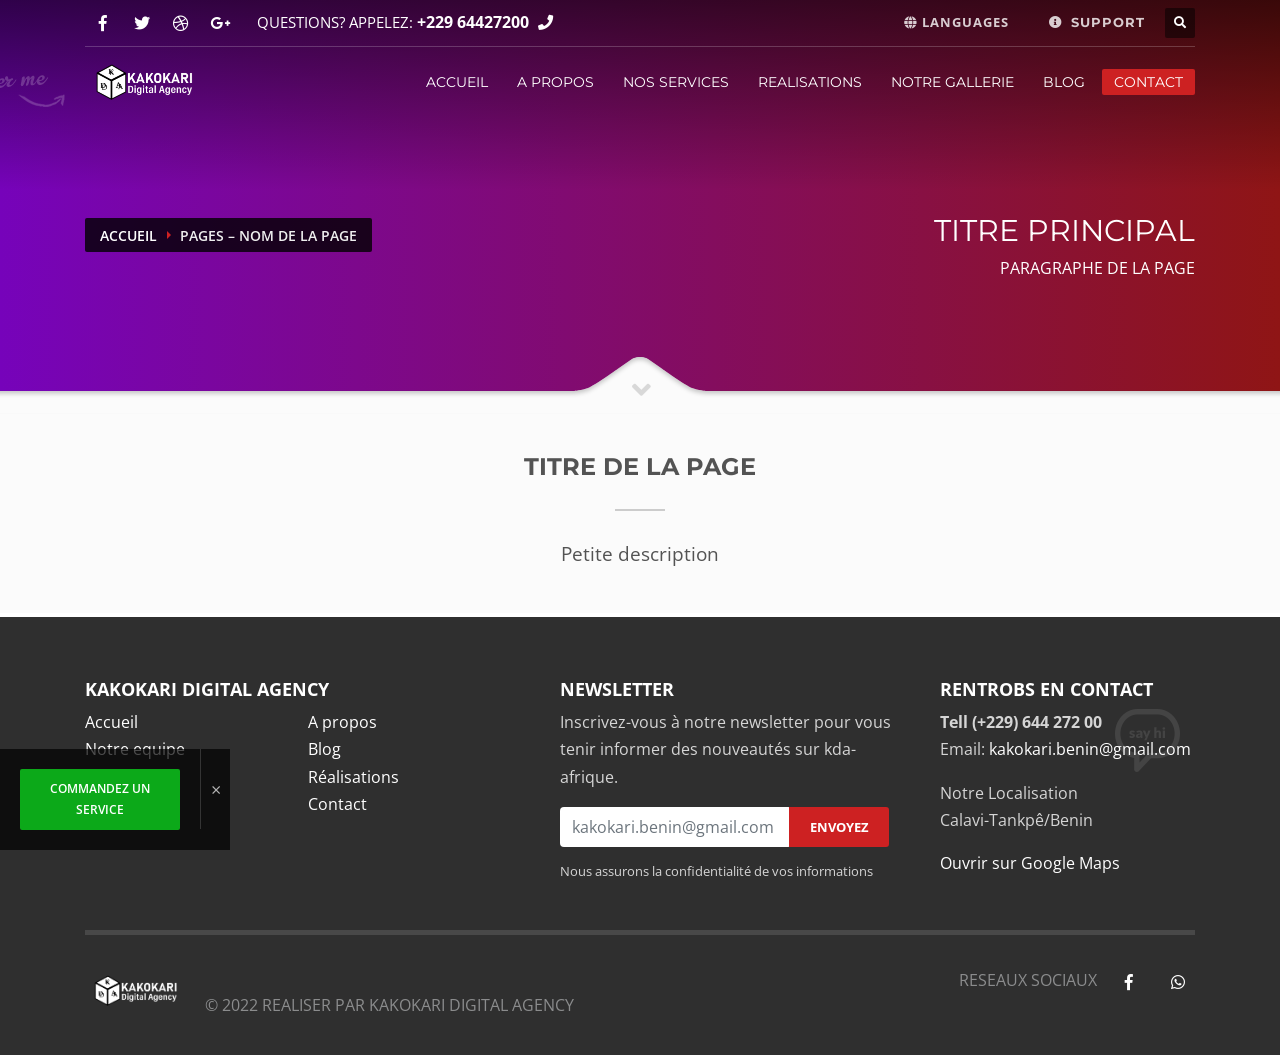
<file: exemple.html>
<!doctype html>
<html dir="ltr" lang="en-US" class="no-js">
<head>

	<!-- meta -->
	<meta http-equiv="content-type" content="text/html; charset=utf-8" />

	<meta name="viewport" content="width=device-width, initial-scale=1, shrink-to-fit=no">

	<!-- Uncomment the meta tags you are going to use! Be relevant and don't spam! -->

	<!-- <meta name="keywords" content="premium html template, unique premium template, multipurpose template" />
	<meta name="description" content="Kallyas is an ultra-premium, responsive theme built for todays websites. Create your website, fast."> -->

	<!-- Title -->
	<title>KAKOKARI DIGITAL AGENCY | Digitalisons le monde</title>


	<!-- iDevices & Retina Favicons -->
	<link rel="apple-touch-icon-precomposed" type="image/x-icon" href="images/kda-icon.png" sizes="72x72" />
	<link rel="apple-touch-icon-precomposed" type="image/x-icon" href="images/kda-icon.png" sizes="114x114" />
	<link rel="apple-touch-icon-precomposed" type="image/x-icon" href="images/kda-icon.png" sizes="144x144" />
	<link rel="apple-touch-icon-precomposed" type="image/x-icon" href="images/kda-icon.png" />

	<!--  Desktop Favicons  -->
	<link rel="icon" type="image/png" href="images/kda-icon.png" sizes="32x32">

	<!-- Google Fonts CSS Stylesheet // More here http://www.google.com/fonts#UsePlace:use/Collection:Open+Sans -->
	<link href="http://fonts.googleapis.com/css?family=Open+Sans:300,400italic,400,600,600italic,700,800,800italic" rel="stylesheet" type="text/css">
	<link href='http://fonts.googleapis.com/css?family=Montserrat:400,700' rel='stylesheet' type='text/css'>

	<!-- ***** Boostrap Custom / Addons Stylesheets ***** -->
	<link rel="stylesheet" href="css/bootstrap.css" type="text/css" media="all">

	<!-- Font Awesome icons library -->
	<link rel="stylesheet" href="fonts/font-awesome/css/font-awesome.min.css" type="text/css" media="all">

	<!-- Required CSS file IOS Slider element -->
	<link rel="stylesheet" href="css/sliders/ios/style.css" type="text/css" media="all">

	<!-- ***** Main + Responsive & Base sizing CSS Stylesheet ***** -->
	<link rel="stylesheet" href="css/template.css" type="text/css" media="all">
	<link rel="stylesheet" href="css/responsive.css" type="text/css" media="all">
	<link rel="stylesheet" href="css/base-sizing.css" type="text/css" media="all">

	<!-- Modernizr Library -->
	<script type="text/javascript" src="js/modernizr.min.js"></script>

	<!-- jQuery Library -->
	<script type="text/javascript" src="js/jquery.js"></script>
</head>

<body class="preloader">
	
	<!-- Support Panel -->
	<input type="checkbox" id="support_p" class="panel-checkbox">
	<div class="support_panel">
		<div class="support-close-inner">
			<label for="support_p" class="spanel-label inner">
				<span class="support-panel-close">×</span>
			</label>
		</div>	
		<div class="container">		
			<div class="row">
				<div class="col-sm-12 col-md-12 col-lg-9">
					<!-- Title -->
					<h4 class="m_title mb-20">
						COMMENT LANCER LA COMMANDE
					</h4>

					<!-- Content - how to shop steps -->
					<div class="m_content how_to_shop">
						<div class="row">
							<div class="col-sm-4">
								<span class="number">1</span> Cliquer sur commander.
							</div>
							<!--/ col-sm-4 -->

							<div class="col-sm-4">
								<span class="number">2</span> Remplir le formulaire.
							</div>
							<!--/ col-sm-4 -->

							<div class="col-sm-4">
								<span class="number">3</span> Payer les frais selon le moyen convenu.
							</div>
							<!--/ col-sm-4 -->
						</div>
						<!--/ row -->

						<p>
							Si vous rentrez un problème ou avez un difficultez à remplir le formule, s'il vous plaît faites- le nous avoir en nous envoyant un email sur kakokari.benin@gmail.com. Merci!
							
						</p>
					</div>
					<!--/ Content - how to shop steps -->
				</div>
				<!--/ col-sm-12 col-md-12 col-lg-9 -->

				<div class="col-sm-12 col-md-12 col-lg-3">
					<!-- Title -->
					<h4 class="m_title mb-20">
						HEURES D'OUVERTURES
					</h4>

					<!-- Content -->
					<div class="m_content">
						Tous les jours<br>
						24h/24
					</div>
					<!--/ Content -->
				</div>
				<!--/ col-sm-12 col-md-12 col-lg-3 -->
			</div>
			<!--/ row -->
		</div>
		<!--/ container -->
	</div>
	<!--/ Support Panel -->


	<!-- buy panel -->
	<div class="buybtn-panel">
		<span class="buybtn-close" id="buybtn-close"></span>
		<a href="#" target="_blank" class="buybtn-cta">
			COMMANDEZ UN SERVICE
		</a>
		<script>
			jQuery(function($) {
				var closeBtn = jQuery('#buybtn-close'),
					panel = closeBtn.parent();
				setTimeout(function(){
					panel.addClass('is-hidden');
				}, 2500);
				closeBtn.on('click', function(){
					panel.toggleClass('is-hidden');
				})
			});
		</script>
	</div>
	<!--/ buy panel -->

	

	<!-- Page Wrapper -->
	<div id="page_wrapper">
		<!-- Header style 1 -->
		<header id="header" class="site-header cta_button" data-header-style="1">
			<!-- Header background -->
			<div class="kl-header-bg"></div>
			<!--/ Header background -->

			<!-- Header wrapper -->
			<div class="site-header-wrapper">
				<!-- Header Top wrapper -->
				<div class="site-header-top-wrapper">
					<!-- Header Top container -->
					<div class="siteheader-container container">
						<!-- Header Top -->
						<div class="site-header-row site-header-top d-flex flex-row">
							<!-- Header Top Left Side -->
							<div class="site-header-top-left w-md-60 w-50 d-flex justify-content-start">
								<!-- Header Top Social links -->
								<ul class="topnav social-icons sc--clean align-self-center">
									<li>
										<a href="#" target="_self" title="Facebook">
											<i class="fab fa-facebook-f"></i>
										</a>
									</li>
									<li>
										<a href="#" target="_self" title="Twitter">
											<i class="fab fa-twitter"></i>
										</a>
									</li>
									<li>
										<a href="#" target="_self" title="Dribbble">
											<i class="fab fa-dribbble"></i>
										</a>
									</li>
									<li>
										<a href="#" target="_self" title="Google Plus">
											<i class="fab fa-google-plus-g"></i>
										</a>
									</li>
								</ul>
								<!--/ Header Top Social links -->

								<div class="clearfix visible-xxs">
								</div>

								<!-- Top Header contact text -->
								<div class="kl-header-toptext align-self-center">	
									<span class="topnav-item--text">QUESTIONS? APPELEZ: </span>
									<a href="tel:0900 800 900" class="fw-bold">+229 64427200</a>
									<i class="phone-header fas fa-phone ml-5 visible-xs visible-sm visible-md"></i>
								</div>
								<!--/ Top Header contact text -->
							</div>
							<!--/ .site-header-top-left -->

							<!-- Header Top Right Side -->
							<div class="site-header-top-right w-md-40 w-50 d-flex justify-content-end">
								<!-- Languages -->
								<div class="topnav topnav--lang align-self-center">
									<div class="languages drop">
										<a href="#" class="topnav-item">
											<span class="fas fa-globe xs-icon"></span>
											<span class="topnav-item--text">LANGUAGES</span>
										</a>
										<div class="pPanel">
											<ul class="inner">
												<li class="toplang-item active">
													<a href="#">
														<img src="images/en.svg" alt="English" class="toplang-flag "> English
													</a>
												</li>
												<li class="toplang-item">
													<a href="#">
														<img src="images/fr.svg" alt="Francais" class="toplang-flag "> Francais
													</a>
												</li>
												<li class="toplang-item">
													<a href="#">
														<img src="images/es.svg" alt="Espanol" class="toplang-flag "> Espanol
													</a>
												</li>
											</ul>
										</div>
									</div>
								</div>
								<!--/ Languages -->

								<div class="topnav support--panel align-self-center">
									<!-- Support panel trigger -->
									<label for="support_p" class="topnav-item spanel-label">
										<i class="fas fa-info-circle support-info"></i>
										<span class="topnav-item--text">SUPPORT</span>
									</label>
									<!--/ Support panel trigger -->
								</div>

								<!-- Login trigger -->
								<!-- <div class="topnav login--panel align-self-center">
									<a class="topnav-item popup-with-form" href="#login_panel">
										<i class="login-icon fas fa-sign-in-alt visible-xs xs-icon"></i>
										<span class="topnav-item--text">LOGIN</span>
									</a>
								</div> -->
								<!--/ Login trigger -->			

								<!-- header search -->
								<div id="search" class="header-search align-self-center">
									<a href="#" class="searchBtn "><span class="fas fa-search white-icon"></span></a>
									<div class="search-container">
										<form id="searchform" class="header-searchform" action="https://www.google.com/search" method="get" target="_blank">
											<input id="q" name="q" maxlength="20" class="inputbox" type="text" size="20" value="SEARCH ..." onblur="if (this.value=='') this.value='SEARCH ...';" onfocus="if (this.value=='SEARCH ...') this.value='';">
											<button type="submit" id="searchsubmit" class="searchsubmit fas fa-search white-icon"></button>
										</form>
									</div>
								</div>
								<!--/ header search -->
							</div>
							<!--/ .site-header-top-right -->
						</div>
						<!--/ .site-header-row .site-header-top -->

						<!-- Header separator -->
						<div class="separator site-header-separator"></div>
						<!--/ Header separator -->
					</div>
					<!--/ .siteheader-container .container -->
				</div>
				<!--/ Header Top wrapper -->

				<!-- Header Main wrapper -->
				<div class="site-header-main-wrapper d-flex">
					<!-- Header Main container -->
					<div class="siteheader-container container align-self-center">
						<!-- Header Main -->
						<div class="site-header-row site-header-main d-flex flex-row justify-content-between">
							<!-- Header Main Left Side -->
							<div class="site-header-main-left d-flex justify-content-start align-items-center">
								<!-- Logo container-->
								<div class="logo-container hasInfoCard logosize--yes">
									<!-- Logo -->
									<h1 class="site-logo logo" id="logo">
										<a href="index.html" title="">
											<img src="images/logo-kda.png" class="logo-img" alt="Kallyas" title="KAKOKARI DIGITAL AGNECY" />
										</a>
									</h1>
									<!--/ Logo -->

									<!-- InfoCard -->
									<div id="infocard" class="logo-infocard">
										<div class="custom">
											<div class="row">
												<div class="col-sm-6 left-side d-flex">
													<div class="align-self-center">
														<div class="infocard-wrapper text-center">
															<img src="images/kda-icon.png" class="mb-25" alt="Kallyas" title="Kallyas" />
															<p>
																KAKOKARI DIGITAL AGENCY est une agence digital qui a pour objectif premier de reformer le domaine du digiatl dans  <strong>le monde
																</strong>.
															</p>
														</div>
														<!--/ infocard-wrapper -->
													</div>
													<!--/ .align-self-center -->
												</div>
												<!--/ col-sm-6 left-side d-flex -->

												<div class="col-sm-6 right-side">
													<div class="custom contact-details">
														<p>
															<strong>Notre Compagnie:</strong><br>
															Calavi TANKPÊ, Von après la pharmacie Shilo, en allant vert PARANA<br>
															<a href="mailto:kakokari.benin@gmail.com"> <strong>kakokari.benin@gmail.com</strong></a>
														</p>
														<a href="http://goo.gl/maps/1OhOu" class="map-link" target="_blank" title="">
															<span class="fas fa-map-marker-alt white-icon mr-10"></span>
															<span>Ouvir sur Google Maps</span>
														</a>
													</div>
													<div style="height:20px;">
													</div>
													<!-- Social links clean style -->
													<ul class="social-icons sc--clean">
														<li><a href="#" target="_self" class="fab fa-twitter" title="Twitter"></a></li>
														<li><a href="#" target="_self" class="fab fa-facebook-f" title="Facebook"></a></li>
														<li><a href="#" target="_self" class="fab fa-dribbble" title="Dribbble"></a></li>
														<li><a href="#" target="_blank" class="fab fa-google-plus-g" title="Google Plus"></a></li>
													</ul>
													<!--/ Social links clean style -->
												</div>
												<!--/ col-sm-6 right-side -->
											</div>
											<!--/ row -->
										</div>
										<!--/ custom -->
									</div>
									<!--/ InfoCard -->
								</div>
								<!--/ logo container-->

								<!-- Separator -->
								<div class="separator visible-xxs"></div>
								<!--/ Separator -->
							</div>
							<!--/ .site-header-main-left -->

							<!-- Header Main Center Side -->
							<div class="site-header-main-center d-flex justify-content-center align-items-center">
								<!-- Main Menu wrapper -->
								<div class="main-menu-wrapper">
									<!-- Responsive menu trigger -->
									<div id="zn-res-menuwrapper">
										<a href="#" class="zn-res-trigger "></a>
									</div>
									<!--/ responsive menu trigger -->

									<!-- main menu -->
									<div id="main-menu" class="main-nav zn_mega_wrapper ">
										<ul id="menu-main-menu" class="nav main-menu">
											<li>
												<a class="nav-link" href="index.html">ACCUEIL</a>
											</li>
											<li>
												<a class="nav-link" href="exemple.html">A PROPOS</a>
											</li>
											<li>
												<a class="nav-link" href="exemple.html">NOS SERVICES</a>
											</li>
											<li>
												<a class="nav-link" href="exemple.html">REALISATIONS</a>
											</li>
											<li>
												<a class="nav-link" href="exemple.html">NOTRE GALLERIE</a>
											</li>
											<li>
												<a class="nav-link" href="exemple.html">BLOG</a>
											</li>
											<li>
												<a class="nav-link" href="exemple.html">CONTACT</a>
											</li>
										</ul>
									</div>
									<!--/ main menu -->
								</div>
								<!--/ .main-menu-wrapper -->
							</div>
							<!--/ .site-header-main-center -->

							<!-- Header Main Right Side -->
					
							<!--/ .site-header-main-right -->
						</div>
						<!--/ .site-header-row .site-header-main -->
					</div>
					<!--/ .siteheader-container .container -->
				</div>
				<!--/ Header Main wrapper -->
			</div>
			<!--/ Header wrapper -->
		</header>
		<!-- / Header style 1 -->


		<!-- Page sub-header + Bottom mask style 3 -->
		<div id="page_header" class="page-subheader site-subheader-cst ">
			<div class="bgback"></div>

			<!-- Background -->
			<div class="kl-bg-source">
				<!-- Gradient overlay -->
				<div class="kl-bg-source__overlay" style="background: rgba(118,3,186,1); background: -moz-linear-gradient(left, rgba(118,3,186,1) 0%, rgba(143,21,21,1) 100%); background: -webkit-gradient(linear, left top, right top, color-stop(0%,rgba(118,3,186,1)), color-stop(100%,rgba(143,21,21,1))); background: -webkit-linear-gradient(left, rgba(118,3,186,1) 0%,rgba(143,21,21,1) 100%); background: -o-linear-gradient(left, rgba(118,3,186,1) 0%,rgba(143,21,21,1) 100%); background: -ms-linear-gradient(left, rgba(118,3,186,1) 0%,rgba(143,21,21,1) 100%); background: linear-gradient(to right, rgba(118,3,186,1) 0%,rgba(143,21,21,1) 100%);">
				</div>
				<!--/ Gradient overlay -->
			</div>
			<!--/ Background -->

			<!-- Animated Sparkles -->
			<div class="th-sparkles"></div>
			<!--/ Animated Sparkles -->

			<!-- Sub-Header content wrapper -->
			<div class="ph-content-wrap d-flex">
				<div class="container align-self-center">
					<div class="row">
						<div class="col-sm-12 col-md-6 col-lg-6">
							<!-- Breadcrumbs -->
							<ul class="breadcrumbs fixclear">
								<li><a href="index.html">Accueil</a></li>
								<li>Pages – Nom de la page</li>
							</ul>
							<!--/ Breadcrumbs -->
							<!--/ Current date -->

							<div class="clearfix"></div>
						</div>
						<!--/ col-sm-12 col-md-6 col-lg-6 -->

						<div class="col-sm-12 col-md-6 col-lg-6">
							<!-- Sub-header titles -->
							<div class="subheader-titles">
								<h2 class="subheader-maintitle">TITRE PRINCIPAL</h2>
								<h4 class="subheader-subtitle">PARAGRAPHE DE LA PAGE</h4>
							</div>
							<!--/ Sub-header titles -->
						</div>
						<!--/ col-sm-12 col-md-6 col-lg-6 -->
					</div>
					<!--/ row -->
				</div>
				<!--/ .container .align-self-center -->
			</div>
			<!--/ Sub-Header content wrapper .d-flex -->

			<!-- Sub-header Bottom mask style 3 -->
			<div class="kl-bottommask kl-bottommask--mask3">
				<svg width="2700px" height="57px" class="svgmask" viewBox="0 0 2700 57" version="1.1" xmlns="http://www.w3.org/2000/svg" xmlns:xlink="http://www.w3.org/1999/xlink">
					<defs>
						<filter x="-50%" y="-50%" width="200%" height="200%" filterUnits="objectBoundingBox" id="filter-mask3">
							<feOffset dx="0" dy="3" in="SourceAlpha" result="shadowOffsetInner1"></feOffset>
							<feGaussianBlur stdDeviation="2" in="shadowOffsetInner1" result="shadowBlurInner1"></feGaussianBlur>
							<feComposite in="shadowBlurInner1" in2="SourceAlpha" operator="arithmetic" k2="-1" k3="1" result="shadowInnerInner1"></feComposite>
							<feColorMatrix values="0 0 0 0 0   0 0 0 0 0   0 0 0 0 0  0 0 0 0.4 0" in="shadowInnerInner1" type="matrix" result="shadowMatrixInner1"></feColorMatrix>
							<feMerge>
								<feMergeNode in="SourceGraphic"></feMergeNode>
								<feMergeNode in="shadowMatrixInner1"></feMergeNode>
							</feMerge>
						</filter>
					</defs>
					<path d="M-2,57 L-2,34.007 L1268,34.007 L1284,34.007 C1284,34.007 1291.89,33.258 1298,31.024 C1304.11,28.79 1329,11 1329,11 L1342,2 C1342,2 1345.121,-0.038 1350,-1.64313008e-14 C1355.267,-0.03 1358,2 1358,2 L1371,11 C1371,11 1395.89,28.79 1402,31.024 C1408.11,33.258 1416,34.007 1416,34.007 L1432,34.007 L2702,34.007 L2702,57 L1350,57 L-2,57 Z" class="bmask-bgfill" filter="url(#filter-mask3)" fill="#fbfbfb"></path>
				</svg>
				<i class="fas fa-angle-down"></i>
			</div>
			<!--/ Sub-header Bottom mask style 3 -->
		</div>
		<!--/ Page sub-header + Bottom mask style 3 -->

		<!-- Title & sub-title section with cusstom paddings -->
        <section class="hg_section pt-50">
			<div class="container">
				<div class="row">				
					<div class="col-sm-12 col-md-12">
						<!-- Title element center aligned with bottom line -->
						<div class="clearfix text-center tbk-symbol--line tbk-icon-pos--after-title">
							<!-- Title with alternative font and bold style -->
							<h3 class="kl-font-alt fw-bold">
								TITRE DE LA PAGE
							</h3>

							<!-- Title bottom symbol -->
							<div class="tbk__symbol ">
								<span></span>
							</div>
							<!--/ Title bottom symbol -->

							<!-- Sub-title with custom font size -->
							<h4 class="tbk__subtitle fs-s">
								Petite description
							</h4>
						</div>
						<!--/ Title element center aligned with bottom line -->		
					</div>
					<!--/ col-sm-12 col-md-12 -->
				</div>
				<!--/ row -->
			</div>
			<!--/ container -->
		</section>
		<!--/ Title & sub-title section with custom paddings -->

	


		<!-- Footer - Default Style 1 -->
		<footer id="footer" data-footer-style="1">
			<div class="container">
				<div class="row">
					<div class="col-sm-12 col-md-5 mb-30">
						<!-- Title -->
						<h3 class="title m_title">
							KAKOKARI DIGITAL AGENCY
						</h3>

						<div class="sbs">
							<ul class="menu">
								<li><a href="index.html">Accueil</a></li>
								<li><a href="about-us.html">A propos</a></li>
								<li><a href="our-team.html">Notre equipe</a></li>
								<li><a href="faq.html">Blog</a></li>
								
								<li><a href="blog.html">Nos services</a></li>
								<li><a href="careers.html">Réalisations</a></li>
								<li><a href="process.html">Portfolio</a></li>
								<li><a href="contact-us.html">Contact</a></li>
							</ul>
						</div>
					</div>
					<!--/ col-sm-12 col-md-5 mb-30 -->

					<div class="col-sm-12 col-md-4 mb-30">
						<div class="newsletter-signup">
							<!-- Title -->
							<h3 class="title m_title">
								NEWSLETTER
							</h3>

							<p>
								Inscrivez-vous à notre newsletter pour vous tenir informer des nouveautés sur kda-afrique.
							</p>

							<form action="http://YOUR_USERNAME.DATASERVER.list-manage.com/subscribe/post-json?u=YOUR_API_KEY&amp;id=LIST_ID&c=?" method="post" id="mc-embedded-subscribe-form" name="mc-embedded-subscribe-form" class="validate" target="_blank" novalidate>
								<input type="email" value="" name="EMAIL" class="nl-email form-control" id="mce-EMAIL" placeholder="kakokari.benin@gmail.com" required>
								<input type="submit" name="subscribe" class="nl-submit" id="mc-embedded-subscribe" value="ENVOYEZ">
								<!-- real people should not fill this in and expect good things - do not remove this or risk form bot signups-->
								<div style="position: absolute; left: -5000px;">
									<input type="text" name="b_xxxxxxxxxxxxxxxxxxxCUSTOMxxxxxxxxx" value="">
								</div>
							</form>	

							<!-- Notification container -->
							<div id="notification_container"></div>

							<p><small>
								Nous assurons la confidentialité de vos informations </small>
							</p>
						</div><!-- end newsletter-signup -->
					</div>
					<!-- col-sm-12 col-md-4 mb-30 -->

					<div class="col-sm-12 col-md-3 mb-30">
						<!-- Title -->
						<h3 class="title m_title">
							RENTROBS EN CONTACT
						</h3>

						<!-- Contact details -->
						<div class="contact-details">
							<p>
								<strong>Tell (+229) 644 272 00</strong><br>
								Email: <a href="#">kakokari.benin@gmail.com</a>
							</p>

							<p>
								Notre Localisation<br>
								Calavi-Tankpê/Benin
							</p>

							<p>
								<a href="http://goo.gl/maps/1OhOu" target="_blank">
									<i class="icon-map-marker white-icon"></i>
									Ouvrir sur Google Maps
								</a>
							</p>
						</div>
						<!--/ .contact-details -->
					</div>
					<!--/ col-sm-12 col-md-3 mb-30 -->
				</div>
				<!--/ row -->

			

				<div class="row">
					<div class="col-sm-12">
						<div class="bottom clearfix">
							<!-- social-icons -->
							<ul class="social-icons sc--clean clearfix">
								<li class="title">RESEAUX SOCIAUX</li>
								<li><a href="#" target="_self" class="fab fa-facebook-f" title="Facebook"></a></li>
								<li><a href="#" target="_self" class="fab fa-whatsapp" title="Whatsapp"></a></li>
							</ul>
							<!--/ social-icons -->

							<!-- copyright -->
							<div class="copyright">
								<a href="index.html">
									<img src="images/logo-kda.png" alt="Kallyas" title="KAKOKARI DIGITAL AGNECY" width='100'/>
								</a>
								<br>
								<p>
									© 2022 REALISER PAR KAKOKARI DIGITAL AGENCY
								</p>
							</div>
							<!--/ copyright -->
						</div>
						<!--/ bottom -->
					</div>
					<!--/ col-sm-12 -->
				</div>
				<!--/ row -->
			</div>
			<!--/ container -->
		</footer>
		<!--/ Footer - Default Style 1 -->
	</div>
	<!--/ Page Wrapper -->


	<!-- Bubble-box with notification-box style -->
	<div class="bubble-box notification-box bg-purple" data-reveal-at="1200" data-hide-after="7000">
		<div class="bb--inner">
			<p>
				BIENVENUE SUR KDA-AFRIQUE.
			</p>
		</div>
		<span class="bb--close">
			<i class="fas fa-times"></i>
		</span>
	</div>
	<!--/ Bubble-box with notification-box style -->

	

	<!-- ToTop trigger -->
	<a href="#" id="totop">TOP</a>
	<!--/ ToTop trigger -->



	<!-- JS FILES // These should be loaded in every page -->
	<script type="text/javascript" src="js/bootstrap.min.js"></script>

	<!-- gère les slide et la video -->
	<script type="text/javascript" src="js/kl-plugins.js"></script>

	<!-- Required js script for iOS Slider || gère le slide d'entête-->
	<script type="text/javascript" src="js/plugins/_sliders/ios/jquery.iosslider.min.js"></script>

	<!-- Required js trigger for iOS Slider -->
	<script type="text/javascript" src="js/trigger/slider/ios/kl-ios-slider.js"></script>

	<!-- Slick required js script for Recent Work Carousel & Partners Carousel elements -->
	<script type="text/javascript" src="js/plugins/_sliders/slick/slick.js"></script>

	<!-- Required js trigger for Recent Work Carousel & Partners Carousel elements -->
	<script type="text/javascript" src="js/trigger/kl-slick-slider.js"></script>

	


	<!-- Required js scripts for Parallax background sections plugin element -->
	<script type="text/javascript" src="js/plugins/parallax/KyHtmlParallax.js"></script>
	<script type="text/javascript" src="js/plugins/parallax/parallax.js"></script>

	<!-- Custom Kallyas JS codes -->
	<script type="text/javascript" src="js/kl-scripts.js"></script>



</body>
</html>
</file>
<file: css/sliders/ios/style.css>
/* Default height */
.iosslider--custom-height,
.iosslider-slideshow + .hg_fixed_slider_fill{
	padding-bottom:43%;
}
@media only screen and (max-width : 1440px) {
	.iosslider--custom-height,
	.iosslider-slideshow + .hg_fixed_slider_fill {
		padding-bottom: calc(39% + 5%);
	}
}
@media only screen and (max-width : 1279px) {
	.iosslider--custom-height,
	.iosslider-slideshow + .hg_fixed_slider_fill {
		padding-bottom: calc(39% + 10%);
	}
}
@media only screen and (max-width : 991px) {
	.iosslider--custom-height,
	.iosslider-slideshow + .hg_fixed_slider_fill {
		padding-bottom: calc(39% + 15%);
	}
}
@media only screen and (max-width : 767px) {
	.iosslider--custom-height,
	.iosslider-slideshow + .hg_fixed_slider_fill {
		padding-bottom: calc(39% + 35%);
	}
}
@media only screen and (max-width : 480px) {
	.iosslider--custom-height,
	.iosslider-slideshow + .hg_fixed_slider_fill {
		padding-bottom: calc(39% + 55%);
	}
}

.iosslider--custom-height.fullscreen {height: 100vh !important;}

.iosslider-slideshow {width: 100%; height: 0; overflow: hidden;}
.iosslider-slideshow.ios--notpadded {height: auto; padding:0;}

.iosslider-slideshow .kl-loader {position: absolute; top:50%; left:50%; -webkit-transform:translateX(-50%) translateY(-50%); -ms-transform:translateX(-50%) translateY(-50%); transform:translateX(-50%) translateY(-50%); z-index: 2; -webkit-transition:opacity .3s ease-out, visibility .3s ease-out; transition:opacity .3s ease-out, visibility .3s ease-out;}
.kl-slider-loaded .kl-loader {opacity:0; visibility: hidden;}
.kl-loader svg path,
.kl-loadersvg rect{fill: #cd2122; }

.iosslider-slideshow.kl-slider-fullscreen {height:100vh; padding-bottom: 0; overflow: hidden;}

/* Fixed Position on Scroll */
.iosslider-slideshow.ios-fixed-position-scr {position:fixed; height:0 !important;}
.iosslider-slideshow.ios-fixed-position-scr.ios--fixed-width {padding-bottom: 34%;}

.ios-fixed-position-scr .inner-page {position:relative;}
.hg_fixed_slider_fill {height:0 !important;}
/* Fixed position on scroll + fullscreen */
.iosslider-slideshow.kl-slider-fullscreen.ios-fixed-position-scr {height:100vh !important; padding-bottom: 0 !important;}
.iosslider-slideshow.kl-slider-fullscreen ~ .hg_fixed_slider_fill {height:100vh !important; padding:0 !important;}

.kl-iosslider-prev,
.kl-iosslider-next,
.kl-iosslider-prev .btn-label,
.kl-iosslider-next .btn-label,
.iosSlider.hideCaptions .kl-iosslide-caption,
.kl-ios-selectors-block.thumbs .item,
.kl-ios-selectors-block.thumbs,
.thumbTrayButton {-webkit-transition: all 0.2s ease-out; transition: all 0.2s ease-out;}

#sparkles,
.th-sparkles {z-index: 2;}

.iosSlider {width: 100%; -webkit-backface-visibility: hidden; -ms-backface-visibility: hidden; -o-backface-visibility: hidden; backface-visibility: hidden;}
.iosslider-slideshow .iosSlider {height: 1500px;}
.iosslider-slideshow.ios--fixed-width .iosSlider {height: 475px;}
.iosslider-slideshow.kl-slider-fullscreen .iosSlider,
.iosslider-slideshow.ios--fixed-width.kl-slider-fullscreen .iosSlider {height: 100%;}

.iosSlider .kl-iosslider {width: 100%; height: 100%; }
.iosSlider .kl-iosslider .item {float: left; width: 100%; height: 100%; overflow:hidden; }
.iosSlider .slide-item-bg,
.iosSlider .hg_slide_image_link,
.iosSlider .kl-slide-overlay {opacity: 0; background-size: cover; bottom: 0; left: 0; position: absolute; right: 0; top: 0; z-index: 0; background-repeat: no-repeat; background-position: center center; transition:opacity .3s ease-in-out; }
.hg_slide_image_link {display: block;}

.kl-slider-loaded .iosSlider .slide-item-bg,
.kl-slider-loaded .iosSlider .kl-slide-overlay {opacity: 1;}

.slide-item-bg.vertical-pos--top {background-position: top;}

/* Fixed width */
.iosslider-slideshow.ios--fixed-width {position: relative; top: 0; left: 0; overflow: hidden; width: 100%; }
.iosslider-slideshow.ios--fixed-width:not(.kl-slider-fullscreen) {}
.iosslider-slideshow.ios--fixed-width .kl-iosslider .item {height:100%;}
.fluidHeight { width: 100%;	position: relative;}
.sliderContainer {position: relative; /*height: 100%;*/ padding: 160px 0 50px; }
/* Fixed width + fullscreen */
.kl-slider-fullscreen .fluidHeight {height:100%;}
.kl-slider-fullscreen .sliderContainer { top: 50%; position: absolute; left: 50%; -webkit-transform: translateX(-50%) translateY(-50%); -ms-transform: translateX(-50%) translateY(-50%); transform: translateX(-50%) translateY(-50%);}

/** CAPTION STYLES **/
.iosSlider .kl-iosslide-caption { position: absolute; bottom: 50px; left:50%; -webkit-transform:translateX(-50%); -ms-transform:translateX(-50%); transform:translateX(-50%); -webkit-backface-visibility: hidden; -ms-backface-visibility: hidden; -o-backface-visibility: hidden; backface-visibility: hidden;}
/* Captions vertical position */
.iosSlider .kl-caption-posv-bottom { bottom: 50px; }
.iosSlider .kl-caption-posv-top { bottom:auto; top: 150px; }
.iosSlider .kl-caption-posv-middle { bottom:auto; margin-top: 70px; top: 50%; -webkit-transform:translateY(-50%) translateX(-50%); -ms-transform:translateY(-50%) translateX(-50%); transform:translateY(-50%) translateX(-50%); }
.ios--fixed-width .iosSlider .kl-caption-posv-middle {margin-top:0;}
.iosslider-slideshow .kl-iosslide-caption {padding:0;}
/* Fixed width  */
.iosslider-slideshow.ios--fixed-width .kl-iosslide-caption { /*bottom: 30px; top:auto;*/ width: -webkit-calc(100% - 40px); width: calc(100% - 40px); }
/* Caption states */
.iosSlider.hideCaptions .kl-iosslide-caption {opacity:0; }
.iosSlider.hideCaptions:hover .kl-iosslide-caption {opacity:1; }

/* Style 1 */
.kl-ioscaption--style1 .main_title {color:#fff; font-size:28px; line-height:1.3; border-left:5px solid #fff; padding: 10px 25px; float:left; margin-bottom: 80px; opacity:0;  text-shadow: 0 0px 3px rgba(0, 0, 0, 0.7); background: #000; background: rgba(35, 35, 35, 0.3); -webkit-transition:opacity .3s, left .3s, right .3s; transition:opacity .3s, left .3s, right .3s;}
.kl-ioscaption--style1 .title_big {float:left; clear:both; font-size:32px; line-height:1; color:#e9e9e9; position:relative;  opacity:0;  padding:15px 20px 15px 2000px; margin: 0 0 0 -2000px; z-index:1; min-width: 400px; text-align: right;}
.kl-ioscaption--style1 .title_big:before { content:""; position:absolute; width:100%; height:100%; background:#000; background:rgba(0,0,0,0.9); right: 0; top: 0; z-index: -1;}
.kl-ioscaption--style1 .more {float:left; width:35px; height:62px; margin-left:4px; position:relative; z-index:1;   opacity:0; }
.kl-ioscaption--style1 .more .more-arrow {padding: 0; position: absolute; font-size: 18px; text-align: center; width: 33px; top: 0; -webkit-transform: skewX(-10deg); -ms-transform: skewX(-10deg); transform: skewX(-10deg); line-height: 62px;}
.kl-ioscaption--style1 .more:before,
.kl-ioscaption--style1 .more:after { content:""; position:absolute; width:100%; height:100%; z-index:-2;}
.kl-ioscaption--style1 .more:after { z-index:-1;}
.kl-ioscaption--style1 .more:hover:after { background:#333; background:rgba(0,0,0,0.2); }
.kl-ioscaption--style1 .title_small {float:left; clear:both; font-size:16px; line-height:1; color:#e9e9e9; position:relative; z-index:1; opacity:0;  padding:10px 20px 10px 2000px; margin: 5px 0 0 -2000px; text-align:right; font-weight: 500;  }
.kl-ioscaption--style1 .title_small:before {content:""; position:absolute; width:100%; height:100%; background:#000; background:rgba(0,0,0,0.7); right: 0; top: 0; z-index: -1;}
.kl-ioscaption--style1 .title_big:before,
.kl-ioscaption--style1 .more:before,
.kl-ioscaption--style1 .more:after,
.kl-ioscaption--style1 .title_small:before {-webkit-transform: skew(-20deg); -moz-transform: skew(-20deg); -o-transform: skew(-20deg); -ms-transform: skew(-20deg); transform: skew(-20deg); }
/*Style 1 - from right*/
.kl-ioscaption--style1.klios-alignright .main_title {float: right; border-left: 0; border-right: 5px solid white;  left: 0; text-align: right; }
.kl-ioscaption--style1.klios-alignright .title_big {float: right; left:auto;  padding: 15px 2000px 15px 20px; margin: 0 -2000px 0 0; text-align: left;}
.kl-ioscaption--style1.klios-alignright .more {float: right; margin-left:0; margin-right:4px; left:auto; }
.kl-ioscaption--style1.klios-alignright .title_small {float: right; left:auto;  padding: 10px 2000px 10px 20px; margin: 5px -2000px 0 0; text-align: left;}

/* Style 2 */
.kl-ioscaption--style2 .main_title {color:#fff; font-size:28px; line-height:1.3; border-left:5px solid #fff; padding: 10px 25px; float:left; margin-bottom: 80px;
opacity:0;  text-shadow: 0 0px 3px rgba(0, 0, 0, 0.7); background: #000; background: rgba(35, 35, 35, 0.3); position:relative}
.kl-ioscaption--style2 .title_big,
.kl-ioscaption--style2 .title_small {line-height: 1.3; color: #E9E9E9; position: relative; opacity: 0;  margin: 0; float: left; border-left: 5px solid #CD2122; background: black; background: rgba(0, 0, 0, 0.9);  }
.kl-ioscaption--style2 .title_big{font-size: 32px; clear: both;  padding: 10px 30px 10px 20px;}
.kl-ioscaption--style2 .title_small {font-size: 16px; font-weight: 500; clear: both; padding: 10px 15px; }
.kl-ioscaption--style2 .more {float: left; width: 30px; height: 30px; margin-left: -8px; background-color:#CD2122; position: relative; top: 12px; z-index: 1;  opacity: 0; }
.kl-ioscaption--style2 .more:after {content:""; display:block; position:absolute; top:0; left:0; width: 100%; height: 100%; z-index:-1;}
.kl-ioscaption--style2 .more .more-arrow {padding: 0; position: absolute; font-size: 15px; text-align: center; width: 30px; top: 0; line-height: 30px;}
.kl-ioscaption--style2 .more:hover:after { background:#333; background:rgba(0,0,0,0.2); }
/* from-right */
.kl-ioscaption--style2.klios-alignright .main_title { float: right; border-left:0; border-right:5px solid #fff; text-align:right; left:auto;  }
.kl-ioscaption--style2.klios-alignright .title_big,
.kl-ioscaption--style2.klios-alignright .title_small {float: right; border-right-width: 5px; border-left:0; left: auto; }
.kl-ioscaption--style2.klios-alignright .title_big{padding: 10px 20px 10px 30px;}
.kl-ioscaption--style2.klios-alignright .more {float: right; margin-left: 0; margin-right:-8px; left: auto; }

/* Style 3 */
.kl-ioscaption--style3 .main_title {color:#fff; font-size:28px; line-height:1.3; border-left:5px solid #fff; padding: 10px 25px; float:left; margin-bottom: 80px;
opacity:0;  text-shadow: 0 0px 3px rgba(0, 0, 0, 0.7); background: #000; background: rgba(35, 35, 35, 0.3); position:relative;
}
.kl-ioscaption--style3 .title_big,
.kl-ioscaption--style3 .title_small {line-height: 1.3; color: #E9E9E9; color: rgba(255, 255, 255, 0.8); position: relative; opacity: 0;  margin: 0; float: left;  }
.kl-ioscaption--style3 .title_big {font-size: 52px; clear: both;  padding: 0; line-height:1; margin-bottom: 20px;}
.kl-ioscaption--style3 .title_big span.stronger {font-size: 180px; display: block; line-height: 1;}
.kl-ioscaption--style3 .title_small {font-size: 26px; clear: both; padding: 0; max-width: 400px; }
.kl-ioscaption--style3 .discount-huge {font-size: 200px; font-weight:800; display: block; line-height: 1;}
.kl-ioscaption--style3 .discount-subtext {font-size: 47px; font-weight:300; display: block; line-height: 1; letter-spacing:22px;}
/* Style3s (extended) */
.kl-ioscaption--style3.s3ext .main_title { background:none; padding:0; border:0; text-shadow:none; position:relative; font-size:38px; margin-bottom:80px;  }
.kl-ioscaption--style3.s3ext .main_title.has_titlebig {/* margin-bottom: 40px; */}
.kl-ioscaption--style3.s3ext .main_title::before {content:'';position: absolute; bottom:-20px; width:50px; height:3px; background-color: #fff;}
.kl-ioscaption--style3.s3ext .title_small {font-size: 32px; clear: both; padding: 0; max-width: none; }
.kl-ioscaption--style3.s3ext .more {clear:both; float:left; position:relative;  opacity:0; padding: 0;}
/* Style 3 - animations from right */
.kl-ioscaption--style3.klios-alignright .main_title { float: right; border-left:0; border-right:5px solid #fff; text-align:right; left:auto;  }
.kl-ioscaption--style3.klios-alignright .title_big,
.kl-ioscaption--style3.klios-alignright .title_small { float: right; text-align:right; left:auto; }
/* Style 3s - animations entry from right */
.kl-ioscaption--style3.s3ext.klios-alignright .main_title { float: right; border-left:0; border-right:0; text-align:right; left:auto;  }
.kl-ioscaption--style3.s3ext.klios-alignright .main_title::before {content:'';position: absolute; bottom:-20px; right:0; width:50px; height:3px; background: #fff;}
.kl-ioscaption--style3.s3ext.klios-alignright .title_big {float:right; text-align:right;}
.kl-ioscaption--style3.s3ext.klios-alignright .more { left:auto; float:right; }


/* Style 4 - Since 4.0 */
.kl-ioscaption--style4 {z-index: 1;}
.kl-ioscaption--style4 .main_title {color:#fff; font-size:28px; line-height:1.6; padding: 16px 25px; float:left; margin-bottom: 80px; opacity:0;  text-shadow:none; background: none; position: relative; -webkit-transition:opacity .3s, left .3s, right .3s; transition:opacity .3s, left .3s, right .3s; border: 0;}
.kl-ioscaption--style4 .main_title::before {content:''; position:absolute; border-radius: 8px; background-color: rgba(0, 0, 0, 0.24); z-index: 0; display: block; right: 0; bottom: 0; left: 0; top: 0; z-index: -1;
background: -moz-linear-gradient(left,  rgba(0,0,0,0.25) 40%, rgba(0,0,0,0) 100%); background: -webkit-gradient(linear, left top, right top, color-stop(40%,rgba(0,0,0,0.25)), color-stop(100%,rgba(0,0,0,0))); background: -webkit-linear-gradient(left,  rgba(0,0,0,0.25) 40%,rgba(0,0,0,0) 100%); background: -o-linear-gradient(left,  rgba(0,0,0,0.25) 40%,rgba(0,0,0,0) 100%); background: -ms-linear-gradient(left,  rgba(0,0,0,0.25) 40%,rgba(0,0,0,0) 100%); background: linear-gradient(to right,  rgba(0,0,0,0.25) 40%,rgba(0,0,0,0) 100%);}
.kl-ioscaption--style4 .title_big {float:left; clear:both; font-size:32px; line-height:1; color:#fff; position:relative;  opacity:0; padding:15px 20px 15px 2000px; margin: 0 0 0 -2000px; z-index:1; min-width: 400px; text-align: right;}
.kl-ioscaption--style4 .title_big:before { content:""; position:absolute; width:100%; height:100%; border-radius: 8px; background:rgba(0,0,0,0.65); right: 0; top: 0; z-index: -1;  border-right: 4px solid #000;}
.kl-ioscaption--style4 .more {float:left; height:62px; margin-left: 5px; position:relative;  opacity:0;  padding: 0 48px; font-size: 21px; line-height: 62px;color: #fff;}
.kl-ioscaption--style4 .more.no_titlebig {clear:both;}
.kl-ioscaption--style4 .more:before { content:""; position:absolute; width:100%; height:100%; z-index:-1; border-radius: 6px; background:rgba(0,0,0,0.4); left: 0; top: 0; right: 0; bottom: 0; border-right-width: 4px; border-right-style: solid; -webkit-transition:background .2s ease-in-out; transition:background .2s ease-in-out;}
.kl-ioscaption--style4 .title_small {float:left; clear:both; font-size:16px; line-height:1; color:#F8F8F8; position:relative; z-index:1; opacity:0;  padding: 15px 20px 15px 2000px; margin: 8px 0 0 -2000px; text-align:right; font-weight: 500;  }
.kl-ioscaption--style4 .title_small:before {content:""; position:absolute; width:100%; height:100%; border-radius: 6px; background:rgba(0,0,0,0.4); right: 0; top: 0; z-index: -1;}
.kl-ioscaption--style4 .main_title::before,
.kl-ioscaption--style4 .title_big:before,
.kl-ioscaption--style4 .more:before,
.kl-ioscaption--style4 .title_small:before {-webkit-transform: skew(-20deg); -ms-transform: skew(-20deg); transform: skew(-20deg); }
.kl-ioscaption--style4.s4ext .main_title::before,
.kl-ioscaption--style4.s4ext .title_big:before,
.kl-ioscaption--style4.s4ext .more:before {-webkit-transform: skew(20deg); -ms-transform: skew(20deg); transform: skew(20deg); }
/*Style 4 - from right*/
.kl-ioscaption--style4.klios-alignright .main_title::before,
.kl-ioscaption--style4.klios-alignright .title_big:before,
.kl-ioscaption--style4.klios-alignright .more:before,
.kl-ioscaption--style4.klios-alignright .title_small:before {-webkit-transform: skew(20deg); -ms-transform: skew(20deg); transform: skew(20deg); }
.kl-ioscaption--style4.s4ext.klios-alignright .main_title::before,
.kl-ioscaption--style4.s4ext.klios-alignright .title_big:before,
.kl-ioscaption--style4.s4ext.klios-alignright .more:before {-webkit-transform: skew(-20deg); -ms-transform: skew(-20deg); transform: skew(-20deg); }
.kl-ioscaption--style4.klios-alignright .main_title {float: right; border-left: 0; left: 0; text-align: right; }
.kl-ioscaption--style4.klios-alignright .title_big {float: right; left:auto;  padding: 15px 2000px 15px 20px; margin: 0 -2000px 0 0; text-align: left;}
.kl-ioscaption--style4.klios-alignright .title_big::before { border-left: 4px solid #000; border-right: 0;}
.kl-ioscaption--style4.klios-alignright .more {float: right; margin-left:0; margin-right:4px; left:auto; }
.kl-ioscaption--style4.klios-alignright .more::before {border-left-width: 4px; border-left-style: solid; border-right-width: 0;}
.kl-ioscaption--style4.klios-alignright .title_small {float: right; left:auto;  padding: 10px 2000px 10px 20px; margin: 5px -2000px 0 0; text-align: left;}
.kl-ioscaption--style4.klios-alignright .main_title::before {
background: -moz-linear-gradient(left,  rgba(0,0,0,0) 0%, rgba(0,0,0,0.35) 60%);
background: -webkit-gradient(linear, left top, right top, color-stop(0%,rgba(0,0,0,0)), color-stop(60%,rgba(0,0,0,0.35)));
background: -webkit-linear-gradient(left,  rgba(0,0,0,0) 0%,rgba(0,0,0,0.35) 60%);
background: -o-linear-gradient(left,  rgba(0,0,0,0) 0%,rgba(0,0,0,0.35) 60%);
background: -ms-linear-gradient(left,  rgba(0,0,0,0) 0%,rgba(0,0,0,0.35) 60%);
background: linear-gradient(to right,  rgba(0,0,0,0) 0%,rgba(0,0,0,0.35) 60%);
filter: progid:DXImageTransform.Microsoft.gradient( startColorstr='#00000000', endColorstr='#40000000',GradientType=1 );
}

/* Style 5 - Since 4.0 */
.kl-ioscaption--style5 {z-index: 1;}
.kl-ioscaption--style5 .main_title {clear:both; margin-top: 0;color:#fff; font-size:48px; line-height:1.2; padding: 0; float:left; margin-bottom: 80px; opacity:0;  text-shadow:none; background: none; position: relative; -webkit-transition:opacity .3s, left .3s, right .3s; transition:opacity .3s, left .3s, right .3s; border: 0;}
.kl-ioscaption--style5 .main_title.has_titlebig,
.kl-ioscaption--style5 .main_title.has_klios-line {margin-bottom: 40px;}
.kl-ioscaption--style5 .main_title:not(.has_klios-line)::before {content:'';position: absolute; bottom:-20px; width:50px; height:3px; background: #fff;}
.kl-ioscaption--style5 .title_big {float:left; clear:both; position: relative; font-size:28px; line-height:1.2; color:#fff; position:relative;  opacity:0; z-index:1; min-width: 400px; text-align: left;}
.kl-ioscaption--style5 .main_title + .title_big {margin-bottom: 40px;}
.kl-ioscaption--style5 .title_small {float:left; clear:both; position: relative; font-size:16px; line-height:1.3; color:#F8F8F8; position:relative; z-index:1; opacity:0;  text-align:right; font-weight: 400; margin-top: 20px; }
.kl-ioscaption--style5 .title_small_top {float:left; position: relative; font-size:16px; line-height:1.3; color:rgba(255,255,255,.8); position:relative; z-index:1; opacity:0; font-weight: 400;  }
.kl-ioscaption--style5 .more {clear:left; float:left; position:relative;  opacity:0; padding: 0; margin-bottom: 10px;}
.kl-ioscaption--style5 .btn-fullcolor {margin-right:10px;}
/* Has square box */
.kl-ioscaption--style5 .main_title.kl-ios-has-sqbox::before {width: 100px; height:3px; bottom: -30px;}
.kl-ioscaption--style5 .main_title.kl-ios-has-sqbox {margin-bottom: 80px;}
.kl-ioscaption--style5 .main_title .kl-ios-sqbox {position: absolute; top: -20%; left: -30px; width: 200px; height: 175%; background:rgba(0,0,0,0.2);z-index: -1;}
/* Has separator line */
.kl-ioscaption--style5 .klios-separator-line {width: 90%; margin-bottom: 40px; clear: left; opacity: 0; -webkit-transition:opacity .3s ease-in-out .8s; transition:opacity .3s ease-in-out .8s;}
.kl-ioscaption--style5 .klios-separator-line.has_imageboxes {width: 60%;}
.kl-ioscaption--style5 .klios--inner {position:relative;}
.kl-ioscaption--style5 .klios-separator-line span {width:70px; height:3px; position:relative; display: block; background-color:#cd2122;}
.kl-ioscaption--style5 .klios--inner::before,
.kl-ioscaption--style5 .klios--inner::after {content:''; width:-webkit-calc(100% - 80px); width:calc(100% - 80px); height:1px; position: absolute; top:1px; background: rgba(255,255,255,0.2); display: block;}
.kl-ioscaption--style5.klios-alignleft .klios--inner::before {display: none;}
.kl-ioscaption--style5.klios-alignleft .klios--inner::after {left: 80px;}
.kl-iosslider-active .kl-ioscaption--style5 .klios-separator-line {opacity:1;}
/* Style 5 - align center */
.kl-ioscaption--style5.klios-aligncenter {text-align:center;}
.kl-ioscaption--style5.klios-aligncenter .main_title { float:none; text-align:center;}
.kl-ioscaption--style5.klios-aligncenter .main_title::before {left:50%; margin-left:-25px;}
.kl-ioscaption--style5.klios-aligncenter .title_big {float:none; text-align:center;}
.kl-ioscaption--style5.klios-aligncenter .title_small {float:none; text-align:center; }
.kl-ioscaption--style5.klios-aligncenter .title_small_top {float:none; text-align:center; }
.kl-ioscaption--style5.klios-aligncenter .more {clear:left; float:none; }
.kl-ioscaption--style5.klios-aligncenter .main_title.kl-ios-has-sqbox::before {left:50%; margin-left:-50px;}
.kl-ioscaption--style5.klios-aligncenter .main_title .kl-ios-sqbox { left: 50%; margin-left:-100px; }
.kl-ioscaption--style5.klios-aligncenter .klios-separator-line {clear:both; width:80%; float:none; text-align: center; margin-left: auto;  margin-right: auto;}
.kl-ioscaption--style5.klios-aligncenter .klios-separator-line span {margin: 0 auto;}
.kl-ioscaption--style5.klios-aligncenter .klios--inner::before {display:block; width:calc(50% - 45px); width:-webkit-calc(50% - 45px); left:0px;}
.kl-ioscaption--style5.klios-aligncenter .klios--inner::after {width:calc(50% - 45px); width:-webkit-calc(50% - 45px); margin-left:auto; margin-right: auto; right:0; left: auto;}

/* Style 5 - align right */
.kl-ioscaption--style5.klios-alignright {text-align:right;}
.kl-ioscaption--style5.klios-alignright .main_title { float:right; text-align:right;}
.kl-ioscaption--style5.klios-alignright .main_title::before {left:auto; margin-left:auto; right:0; }
.kl-ioscaption--style5.klios-alignright .title_big {float:right; text-align:right;}
.kl-ioscaption--style5.klios-alignright .title_small {float:right; text-align:right; }
.kl-ioscaption--style5.klios-alignright .title_small_top {float:right; text-align:right; }
.kl-ioscaption--style5.klios-alignright .more {clear:right; float:right; }
.kl-ioscaption--style5.klios-alignright .main_title.kl-ios-has-sqbox::before { right:0; margin-right:0;}
.kl-ioscaption--style5.klios-alignright .main_title .kl-ios-sqbox { left: auto; right:-30px; }
.kl-ioscaption--style5.klios-alignright .klios-separator-line {clear:right; float:right;}
.kl-ioscaption--style5.klios-alignright .klios-separator-line span {clear:right; float:right;}
.kl-ioscaption--style5.klios-alignright .klios--inner::after {display:none;}
.kl-ioscaption--style5.klios-alignright .klios--inner::before {right:80px;}
/* Small TOP title entry animation */
.kl-iosslider-active .kl-ioscaption--style5 .title_small_top {left: 0; opacity: 1}
/* Style5 - animations from right */
.kl-ioscaption--style5.klios-alignright .main_title { left:auto;  }
.kl-ioscaption--style5.klios-alignright .title_big,
.kl-ioscaption--style5.klios-alignright .title_small,
.kl-ioscaption--style5.klios-alignright .more,
.kl-ioscaption--style5 .title_small_top { left:auto; }
/* Small TOP title entry animation from right */
.kl-iosslider-active .kl-ioscaption--style5 .title_small_top {left: auto; right:0; opacity: 1}

/* Style 6 - Since 4.0 */
.kl-ioscaption--style6 .main_title {color:#fff; font-size: 44px; text-align: center; line-height:1.6; padding: 0; margin-bottom: 10px; margin-top: 0;opacity:0; text-shadow:none; background: none; position: relative; -webkit-transition:opacity .3s, left .3s, right .3s; transition:opacity .3s, left .3s, right .3s; border: 0;}
.kl-ioscaption--style6 .title_small {position: relative; font-size:16px; line-height:1.3; color: #FFFFFF; position:relative; z-index:1; opacity:0;  text-align:center; font-weight: 400;  margin-top: 0;margin-bottom: 40px;}
.kl-ioscaption--style6 .klios-playvid {text-align: center; opacity:0; position: relative; -webkit-transition:opacity .3s, left .3s, right .3s; transition:opacity .3s, left .3s, right .3s; -webkit-transition-timing-function: cubic-bezier(0.230, 1.000, 0.320, 1.000) !important; transition-timing-function: cubic-bezier(0.230, 1.000, 0.320, 1.000) !important; -webkit-transition-delay: .2s !important; transition-delay: .2s !important;}
.kl-ioscaption--style6 .klios-playvid a {display: inline-block; color:#fff; -webkit-transition:opacity .2s ease-in-out; transition:opacity .2s ease-in-out;}
.kl-ioscaption--style6 .klios-playvid a:hover {opacity:.5;}
/* Style6 - from right animation entry */
.kl-ioscaption--style6.klios-alignright .klios-playvid {left:auto;}
/* Active animations entry */
.kl-iosslider-active .kl-ioscaption--style6 .klios-playvid {left: 0; opacity: 1}
.kl-iosslider-active .kl-ioscaption--style6.klios-alignright .klios-playvid {opacity: 1; right: 0; left:auto;}

/* Slide from left */
.kl-iosslide-caption.fromleft .main_title {opacity: 0; -webkit-transform:translateX(100px); -ms-transform:translateX(100px); transform:translateX(100px);}
.kl-iosslide-caption.fromleft .title_big,
.kl-iosslide-caption.fromleft .more,
.kl-iosslide-caption.fromleft .title_small { opacity: 0; -webkit-transform:translateX(-100px); -ms-transform:translateX(-100px); transform:translateX(-100px); }
/* Slide from right */
.kl-iosslide-caption.fromright .main_title { opacity: 0; -webkit-transform:translateX(-100px); -ms-transform:translateX(-100px); transform:translateX(-100px);}
.kl-iosslide-caption.fromright .title_big,
.kl-iosslide-caption.fromright .more,
.kl-iosslide-caption.fromright .title_small { opacity: 0; -webkit-transform:translateX(100px); -ms-transform:translateX(100px); transform:translateX(100px); }
/* Slides - Active from left */
.kl-iosslider-active .kl-iosslide-caption.fromleft .main_title ,
.kl-iosslider-active .kl-iosslide-caption.fromright .main_title ,
.kl-iosslider-active .kl-iosslide-caption.fromleft .title_big ,
.kl-iosslider-active .kl-iosslide-caption.fromright .title_big ,
.kl-iosslider-active .kl-iosslide-caption.fromleft .more ,
.kl-iosslider-active .kl-iosslide-caption.fromright .more ,
.kl-iosslider-active .kl-iosslide-caption.fromleft .title_small,
.kl-iosslider-active .kl-iosslide-caption.fromright .title_small {opacity: 1;  -webkit-transform:translateX(0);  -ms-transform:translateX(0);  transform:translateX(0);}

/* Slide from bottom */
.kl-iosslide-caption.sfb .main_title {opacity: 0; -webkit-transform:translateY(20px); -ms-transform:translateY(20px); transform:translateY(20px);}
.kl-iosslide-caption.sfb .title_big,
.kl-iosslide-caption.sfb .more,
.kl-iosslide-caption.sfb .title_small { opacity: 0; -webkit-transform:translateY(100px); -ms-transform:translateY(100px); transform:translateY(100px); }
/* Slides - Active from bottom */
.kl-iosslider-active .kl-iosslide-caption.sfb .main_title ,
.kl-iosslider-active .kl-iosslide-caption.sfb .title_big ,
.kl-iosslider-active .kl-iosslide-caption.sfb .more ,
.kl-iosslider-active .kl-iosslide-caption.sfb .title_small {opacity: 1;  -webkit-transform:translateY(0);  -ms-transform:translateY(0);  transform:translateY(0);}

/* Zoom in */
.kl-iosslide-caption.zoomin .main_title {opacity: 0; -webkit-transform:scale(1.3); -ms-transform:scale(1.3); transform:scale(1.3);}
.kl-iosslide-caption.zoomin .title_big,
.kl-iosslide-caption.zoomin .more,
.kl-iosslide-caption.zoomin .title_small { opacity: 0; -webkit-transform:scale(1.5); -ms-transform:scale(1.5); transform:scale(1.5); }
.kl-iosslide-caption.klios-alignleft .main_title,
.kl-iosslide-caption.klios-alignleft .title_big,
.kl-iosslide-caption.klios-alignleft .more,
.kl-iosslide-caption.klios-alignleft .title_small { -webkit-transform-origin:100% 50%; -ms-transform-origin:100% 50%; transform-origin:100% 50%; }
.kl-iosslide-caption.klios-alignright .main_title,
.kl-iosslide-caption.klios-alignright .title_big,
.kl-iosslide-caption.klios-alignright .more,
.kl-iosslide-caption.klios-alignright .title_small { -webkit-transform-origin:0 50%; -ms-transform-origin:0 50%; transform-origin:0 50%; }
.kl-iosslide-caption.klios-aligncenter .main_title,
.kl-iosslide-caption.klios-aligncenter .title_big,
.kl-iosslide-caption.klios-aligncenter .more,
.kl-iosslide-caption.klios-aligncenter .title_small { -webkit-transform-origin:50% 50%; -ms-transform-origin:50% 50%; transform-origin:50% 50%; }
/* Slides - Active Zoomin */
.kl-iosslider-active .kl-iosslide-caption.zoomin .main_title ,
.kl-iosslider-active .kl-iosslide-caption.zoomin .title_big ,
.kl-iosslider-active .kl-iosslide-caption.zoomin .more ,
.kl-iosslider-active .kl-iosslide-caption.zoomin .title_small {opacity: 1;  -webkit-transform:scale(1);  -ms-transform:scale(1);  transform:scale(1);}

/* Apply the transition styles */
.iosSlider .kl-iosslide-caption .main_title,
.iosSlider .kl-iosslide-caption .title_big,
.iosSlider .kl-iosslide-caption .title_small,
.iosSlider .kl-iosslide-caption .more { -webkit-transition-timing-function: cubic-bezier(0.230, 1.000, 0.320, 1.000) !important; transition-timing-function: cubic-bezier(0.230, 1.000, 0.320, 1.000) !important; /* easeOutQuint */
-webkit-backface-visibility: hidden; -ms-backface-visibility: hidden; -o-backface-visibility: hidden; backface-visibility: hidden;}
.iosSlider .kl-iosslide-caption .main_title {-webkit-transition:opacity .3s, -webkit-transform .3s; transition:opacity .3s, transform .3s; -webkit-transition-delay: .6s !important; transition-delay: .6s !important;}
.iosSlider .kl-iosslide-caption .title_big { -webkit-transition:opacity .3s, -webkit-transform .3s; transition:opacity .3s, transform .3s; -webkit-transition-delay: .3s !important; transition-delay: .3s !important; }
.iosSlider .kl-iosslide-caption .title_small {  -webkit-transition:opacity .3s, -webkit-transform .3s; transition:opacity .3s, transform .3s; -webkit-transition-delay: .5s !important; transition-delay: .5s !important; }
.iosSlider .kl-iosslide-caption .more {  -webkit-transition:opacity .3s, -webkit-transform .3s; transition:opacity .3s, transform .3s; -webkit-transition-delay: .4s !important; transition-delay: .4s}
.iosslider-slideshow .kl-iosslider .item img { width: auto;}

/* controls */
.kl-iosslider-prev,
.kl-iosslider-next {position: absolute; top: 50%; margin-top:-25px; width: 100px; height: 50px; z-index:10; opacity:.5; cursor:pointer;}
.iosSlider.hideControls .kl-iosslider-prev,
.iosSlider.hideControls .kl-iosslider-next { opacity:0;  }
.iosSlider.hideControls:hover .kl-iosslider-prev,
.iosSlider.hideControls:hover .kl-iosslider-next { opacity:.5; }

.thin-arrows {position:absolute; display: block; width: 35px;height: 35px; top:10px; -webkit-backface-visibility: hidden; -ms-backface-visibility: hidden; -o-backface-visibility: hidden; backface-visibility: hidden;}
.thin-arrows:before,
.thin-arrows:after {content:''; position: absolute; width: 35px; height:3px; background: #fff; top:0; left:0; display:block;}
.thin-arrows:after { width:3px; height: 35px; }
.thin-arrows.ta__next {-webkit-transform: rotate(135deg);-ms-transform: rotate(135deg);transform: rotate(135deg); left:auto; right: 30px; }
.thin-arrows.ta__prev {-webkit-transform: rotate(-45deg);-ms-transform: rotate(-45deg);transform: rotate(-45deg); left: 30px;}

.kl-iosslider-prev { left: 0; }
.kl-iosslider-next { right: 0; background-position:center bottom; }
.kl-iosslider-prev:hover,
.kl-iosslider-next:hover {opacity:1 !important; }

.kl-iosslider-prev .btn-label,
.kl-iosslider-next .btn-label {background: rgba(0, 0, 0, 0.4); color: #fff; font-weight: 700; display: inline-block; padding: 0 4px; line-height: 20px; position: absolute; top: 50%; margin-top: -10px; opacity:0; font-size: 0.8rem; }
.kl-iosslider-prev .btn-label { right: -20px;}
.kl-iosslider-next .btn-label { left: -20px;}
.kl-iosslider-prev:hover .btn-label { right: -5px; opacity:1; }
.kl-iosslider-next:hover .btn-label { left: -5px; opacity:1; }

/* Selectors V1 */
.kl-ios-selectors-block.bullets { position: absolute; bottom: 10px; width: 100%; text-align:center; z-index: 1;}
.kl-ios-selectors-block.bullets { display: inline; text-align: center; }
.kl-ios-selectors-block.bullets .item { display: inline-block; width: 9px; height: 9px; margin: 0 0 0 4px; background: #fff; opacity: 0.4; border-radius: 50%; }
.kl-ios-selectors-block.bullets .selected { opacity:1;  }
.kl-ios-selectors-block.bullets .first { margin-left: 0; }

/* Selectors V2 */
.kl-ios-selectors-block.bullets2 { position: absolute; bottom: 20px; width: 100%; z-index: 1; text-align: right;}
.iosslider-slideshow.ios--fixed-width .kl-ios-selectors-block.bullets2 {bottom:70px; }
.kl-ios-selectors-block.bullets2 .selectors { display: inline-block; text-align: right; margin-right:25px; direction:rtl; }
.kl-ios-selectors-block.bullets2 .item { display: block; width: 40px; height: 10px; padding:4px 0; margin: 0; opacity: 0.6; transition:opacity .2s ease-in-out, width .2s ease-in-out; }
.kl-ios-selectors-block.bullets2 .item::before {content:''; display: block; width: 100%; height: 2px; margin: 0; background-color: #fff;}
.kl-ios-selectors-block.bullets2 .item:hover,
.kl-ios-selectors-block.bullets2 .selected { opacity:1; width: 50px; }

/* Selectors/Bullets as thumbs */
.kl-ios-selectors-block.thumbs { position: absolute; bottom: 0; left: 50%; width: 1140px; margin-left:-585px; text-align: center; height: 95px;}
.kl-ios-selectors-block.thumbs .selectors { margin: 0 auto; height:95px; min-width: 320px; display: inline-block; border: 1px solid #333; border-radius: 2px; box-shadow: 0 0 20px rgba(0, 0, 0, 0.57); -webkit-transition:box-shadow .2s ease-out; transition:box-shadow .2s ease-out; padding: 15px 15px 20px; background: rgba(34, 34, 34, 0.8); position: relative; top: 100%; -webkit-transition:top .2s ease-out; transition:top .2s ease-out;}
.kl-ios-selectors-block.thumbs .selectors:hover { box-shadow: 0 0 20px #000; }
.kl-ios-selectors-block.thumbs .item { display: inline-block; margin: 0 0 0 15px; opacity: 0.6; position:relative; float: left;}
.kl-ios-selectors-block.thumbs .item.selected,
.kl-ios-selectors-block.thumbs .item:hover { opacity: 0.9; }
.kl-ios-selectors-block.thumbs .item.first { margin-left:0;}
.kl-ios-selectors-block.thumbs .item img { width:auto; max-height: 60px; max-width:150px;}
.kl-ios-selectors-block.thumbs input[type=checkbox] {display: none;}
.thumbTrayButton {display: block; width: 30px; height: 30px; position: absolute; top: -webkit-calc( 100% - 30px); top: calc( 100% - 30px); left: 50%; margin-left: -15px; padding: 8px 7px 17px 8px; background: black; border-top-left-radius: 3px; border-top-right-radius: 3px; opacity: .7; cursor:pointer; -webkit-transition:top .2s ease-out; transition:top .2s ease-out;}
.thumbTrayButton .glyphicon-minus {display: none;}
.thumbTrayButton:hover { opacity: 1;  }
.thumbTrayButton > span {margin:0;}
#thumbTrayButton:checked ~ .thumbTrayButton .glyphicon-minus {display: block;}
#thumbTrayButton:checked ~ .thumbTrayButton .glyphicon-plus {display: none;}
#thumbTrayButton:checked ~ .thumbTrayButton {top:-30px;}
#thumbTrayButton:checked ~ .selectors {top:0;}

/*Scrollbars*/
.iosslider-slideshow .scrollbarContainer { position: relative; bottom: 10px; left: 0; width: 980px; height: 4px; margin: 0 auto; z-index: 1; }
.iosslider-slideshow .sliderContainer .scrollbarContainer { bottom: -5px; width: 980px;}
.iosslider-slideshow .sliderContainer .kl-ios-selectors-block {bottom:17px;}

.iosslider-faded .fadeMask {position: absolute; top: auto; bottom:0; left: 0; width: 100%; height:25%; height:25vh;
	background: -webkit-gradient(linear, left top, left bottom, color-stop(0%,rgba(245,245,245,0)), color-stop(100%,rgb(245, 245, 245)));
	background: -webkit-linear-gradient(top,  rgba(245,245,245,0) 0%,rgb(245, 245, 245) 100%);
	background: -webkit-linear-gradient(top, rgba(245,245,245,0) 0%, rgb(245, 245, 245) 100%);
	background: linear-gradient(to bottom,  rgba(245,245,245,0) 0%,rgb(245, 245, 245) 100%);
	filter: progid:DXImageTransform.Microsoft.gradient( startColorstr="#00f5f5f5", endColorstr="#fff5f5f5",GradientType=0 );
}

.iosslider-faded .kl-ios-selectors-block.bullets .item {background: #888;}

/* Image Boxes */
.klios-imageboxes {display: none;}
@media screen and (min-width: 992px) {
	.klios-imageboxes {position: absolute; display: block; max-width: 265px; width:100%; height: -webkit-calc(100% - 100px); height: calc(100% - 100px); top: 100px; right: -webkit-calc( ( 100vw - 970px ) / 2 ); right: calc( ( 100vw - 970px ) / 2 ); z-index: 1;}
	.ios--fixed-width .klios-imageboxes {right:50px;}
	.klios-imageboxes.klios-alignright,
	.klios-imageboxes.fromright {left: -webkit-calc( ( 100vw - 970px ) / 2 ); left: calc( ( 100vw - 970px ) / 2 ); right:auto; }
	.ios--fixed-width .klios-imageboxes.klios-alignright,
	.ios--fixed-width .klios-imageboxes.fromright {left:50px; right:auto;}
	.kl-imgbox-inner {position: relative; top: 50%; height: 100%; -webkit-transform: translateY(-50%); -ms-transform: translateY(-50%); transform: translateY(-50%); padding: 30% 0;}
	.kl-imgbox {margin-top: 30px; width: auto; opacity:0; -webkit-transform:translateY(30px); -ms-transform:translateY(30px); transform:translateY(30px); -webkit-transition: -webkit-transform .3s cubic-bezier(0.230, 1.000, 0.320, 1.000), opacity .3s cubic-bezier(0.230, 1.000, 0.320, 1.000); transition: transform .3s cubic-bezier(0.230, 1.000, 0.320, 1.000), opacity .3s cubic-bezier(0.230, 1.000, 0.320, 1.000); -webkit-backface-visibility: hidden; -ms-backface-visibility: hidden; -o-backface-visibility: hidden; backface-visibility: hidden;}
	.kl-iosslider-active .kl-imgbox {opacity:1; -webkit-transform:translateY(0); -ms-transform:translateY(0); transform:translateY(0); }
	.kl-imgbox--1 {-webkit-transition-delay:.1s; transition-delay:.1s;}
	.kl-imgbox--2 {-webkit-transition-delay:.2s; transition-delay:.2s;}
	.kl-imgbox--3 {-webkit-transition-delay:.3s; transition-delay:.3s;}
	.kl-imgbox:first-child {margin-top: 0; }
	.kl-imgbox:first-child:nth-last-child(1) {height: 100%; height: 100%;}
	.kl-imgbox:first-child:nth-last-child(2),
	.kl-imgbox:first-child:nth-last-child(2) ~ .kl-imgbox {height: -webkit-calc(50% - 20px); height: calc(50% - 20px);}
	.kl-imgbox:first-child:nth-last-child(3),
	.kl-imgbox:first-child:nth-last-child(3) ~ .kl-imgbox {height: -webkit-calc(33.3333% - 20px); height: calc(33.3333% - 20px);}
	.kl-imgbox--link {display:block; border-radius:5px; height: 100%; -webkit-transition: all .5s cubic-bezier(0.230, 1.000, 0.320, 1.000); transition: all .5s cubic-bezier(0.230, 1.000, 0.320, 1.000); background-position: right center; background-size: contain; background-repeat: no-repeat;}
	.kl-imgbox--link:hover {-webkit-transform: scale(1.03);-ms-transform: scale(1.03);transform: scale(1.03); opacity:.8;}
}
@media screen and (min-width: 1200px) {
	.klios-imageboxes {right: -webkit-calc( ( 100vw - 1140px ) / 2 ); right: calc( ( 100vw - 1140px ) / 2 );}
	.ios--fixed-width .klios-imageboxes {right:50px;}
	.klios-imageboxes.klios-alignright,
	.klios-imageboxes.fromright {left: -webkit-calc( ( 100vw - 1140px ) / 2 ); left: calc( ( 100vw - 1140px ) / 2 );}
	.ios--fixed-width .klios-imageboxes.klios-alignright,
	.ios--fixed-width .klios-imageboxes.fromright {left:50px;}

	body.boxed-layout .klios-imageboxes {right: 130px;}
	body.boxed-layout .kl-ioscaption--style5 .main_title {font-size: 34px;}
}

/* Mask Container behaviours */
.iosslider-slideshow[class*="maskcontainer--"] .scrollbarContainer {display: none;}
.iosslider-slideshow[class*="maskcontainer--"] .tonext-btn {bottom: 60px;}
.iosslider-slideshow[class*="maskcontainer--"] .kl-ios-selectors-block {bottom: 75px;}
.iosslider-slideshow[class*="maskcontainer--"] .iosSlider .kl-caption-posv-bottom {bottom:70px;}

.kl-ios-selectors-block.bullets + .tonext-btn { bottom: 110px;}

.fluidHeight .tonext-btn {display: none;}

.iosslider-slideshow .kl-video--controls[data-position="bottom-right"],
.iosslider-slideshow .kl-video--controls[data-position="bottom-left"],
.iosslider-slideshow .kl-video--controls[data-position="bottom-center"] { bottom: 55px; }


@media only screen and (min-width : 1280px) and (max-width : 1440px) {

}

@media only screen and (max-width : 1279px) {
	.kl-iosslider-prev,
	.kl-iosslider-next {display: none;}
}

@media only screen and (min-width : 992px) and (max-width : 1279px) {
	/* Captions */
	.iosSlider .kl-iosslide-caption .main_title {font-size: 26px; }
	.iosSlider .kl-iosslide-caption .title_big {font-size: 28px; }
	.iosSlider .kl-iosslide-caption .title_small {font-size: 16px; }
	/* Style 1 */
	.kl-ioscaption--style1 .main_title {margin-bottom: 40px; }
	.kl-ioscaption--style1 .more { height: 56px; }
	.kl-ioscaption--style1 .more .more-arrow { line-height: 56px;}
	/* Style 2 */
	.kl-ioscaption--style2 .main_title {margin-bottom: 40px; }
	/* Style 3 */
	.kl-ioscaption--style3 .main_title {margin-bottom: 40px; }
	/* Style 4 */
	.kl-ioscaption--style4 .main_title {margin-bottom: 40px; }
	.kl-ioscaption--style4 .more {font-size:18px; line-height: 58px; height: 58px; padding-left: 20px; padding-right: 20px;}
	/* Style 5 */
	.kl-ioscaption--style5 .main_title.kl-ios-has-sqbox {margin-bottom: 60px;}

}

@media only screen and (max-width : 991px) {
	/* Captions */
	.iosSlider .kl-caption-posv-top,
	.iosSlider .kl-caption-posv-bottom,
	.iosSlider .kl-caption-posv-middle {top:auto; margin-top:0; bottom: 35px; -webkit-transform:translateX(-50%); -ms-transform:translateX(-50%); transform:translateX(-50%); }
	.iosSlider .kl-iosslide-caption .main_title {font-size: 22px; }
	.iosSlider .kl-iosslide-caption .title_big {font-size: 18px; }
	.iosSlider .kl-iosslide-caption .title_small {font-size: 14px; }
	/* Style 1 */
	.kl-ioscaption--style1 .main_title { margin-bottom: 15px; line-height: 1.3; padding-top: 7px; padding-bottom: 7px;}
	.kl-ioscaption--style1 .more { height: 46px; }
	.kl-ioscaption--style1 .more .more-arrow { line-height: 46px;}
	/* Style 2 */
	.kl-ioscaption--style2 .main_title { margin-bottom: 15px; line-height: 1.3; padding-top: 7px; padding-bottom: 7px;}
	.kl-ioscaption--style2 .more { height: 26px; width:26px; }
	.kl-ioscaption--style2 .more .more-arrow { line-height: 26px; width: 26px; font-size: 12px;}
	/* Style 3 */
	.kl-ioscaption--style3 .main_title { margin-bottom: 15px; line-height: 1.3; padding-top: 7px; padding-bottom: 7px;}
	/* Style 3 Extended */
	.kl-ioscaption--style3.s3ext .main_title { margin-bottom: 40px; }
	.kl-ioscaption--style3.s3ext .title_small { margin-bottom: 10px; }
	/* Style 4 */
	.kl-ioscaption--style4 .main_title {margin-bottom: 40px; padding: 8px 25px; line-height: 1.5; }
	.kl-ioscaption--style4 .more { font-size: 14px; line-height: 48px; height: 48px; padding-left: 15px; padding-right: 15px;}
	/* Style 5 */
	.kl-ioscaption--style5 .main_title.kl-ios-has-sqbox {margin-bottom: 30px;}
	.kl-ioscaption--style5 .main_title.kl-ios-has-sqbox::before {width: 70px; height: 2px; bottom: -10px; }
	.kl-ioscaption--style5.klios-aligncenter .main_title::before {margin-left: -25px; }
	.kl-ioscaption--style5.klios-aligncenter .main_title.kl-ios-has-sqbox::before {margin-left: -35px; }
	.kl-ioscaption--style5 .main_title.has_titlebig,
	.kl-ioscaption--style5 .main_title.has_klios-line {margin-bottom: 30px;}
	.kl-ioscaption--style5 .klios-separator-line {margin-bottom: 30px;}

	.kl-ios-selectors-block.thumbs { max-width: 970px; width: 100%; margin-left: auto; left: 0; }
}

@media only screen and (min-width : 768px) and (max-width : 991px) {

}

@media only screen and (max-width : 767px) {
	/* Captions */
	.iosslider-slideshow .kl-iosslide-caption {width: 95%;}
	/* Style 1 */
	.kl-ioscaption--style1 .more {width: 28px;}
	.kl-ioscaption--style1 .more .more-arrow {width: 26px;}
	/* Style 4 */
	.kl-ioscaption--style4 .main_title {margin-bottom: 20px; }
	.kl-ioscaption--style4 .title_big {font-size: 16px; margin-bottom: 5px; }
	.kl-ioscaption--style4 .title_small {font-size: 13px; }
	.kl-ioscaption--style4 .more { font-size: 13px; line-height: 48px; height: 48px; padding-left: 15px; padding-right: 15px;}
	/* Style 5 */
	.kl-ioscaption--style5 .kl-ios-sqbox {display: none}
	.kl-ioscaption--style5 .main_title + .title_big,
	.kl-ioscaption--style5 .title_big {margin-bottom: 10px; }
	.kl-ioscaption--style5 .more .btn {font-size: 12px;}
	.kl-ioscaption--style5 .main_title.has_titlebig,
	.kl-ioscaption--style5 .main_title.has_klios-line {margin-bottom: 20px;}
	.kl-ioscaption--style5 .klios-separator-line {margin-bottom: 20px;}
	/* Style 6 */
	.kl-ioscaption--style6 .main_title {margin-bottom: 20px;}
	/* Bullets */
	.kl-ios-selectors-block {display: none !important;}

	.ios--fixed-width .sliderContainer {padding-top:40px; padding-bottom: 40px;}

}

@media only screen and (max-width : 480px) {
	/* Style 4 */
	.kl-ioscaption--style4 .title_small {display: none;}
	/* Style 5 */
	.kl-ioscaption--style5 .title_small_top,
	.kl-ioscaption--style5 .title_small {display: none;}
	.kl-ioscaption--style5 .main_title.has_titlebig,
	.kl-ioscaption--style5 .main_title.has_klios-line {margin-bottom: 10px;}
	.kl-ioscaption--style5 .klios-separator-line {margin-bottom: 10px;}
}
</file>
